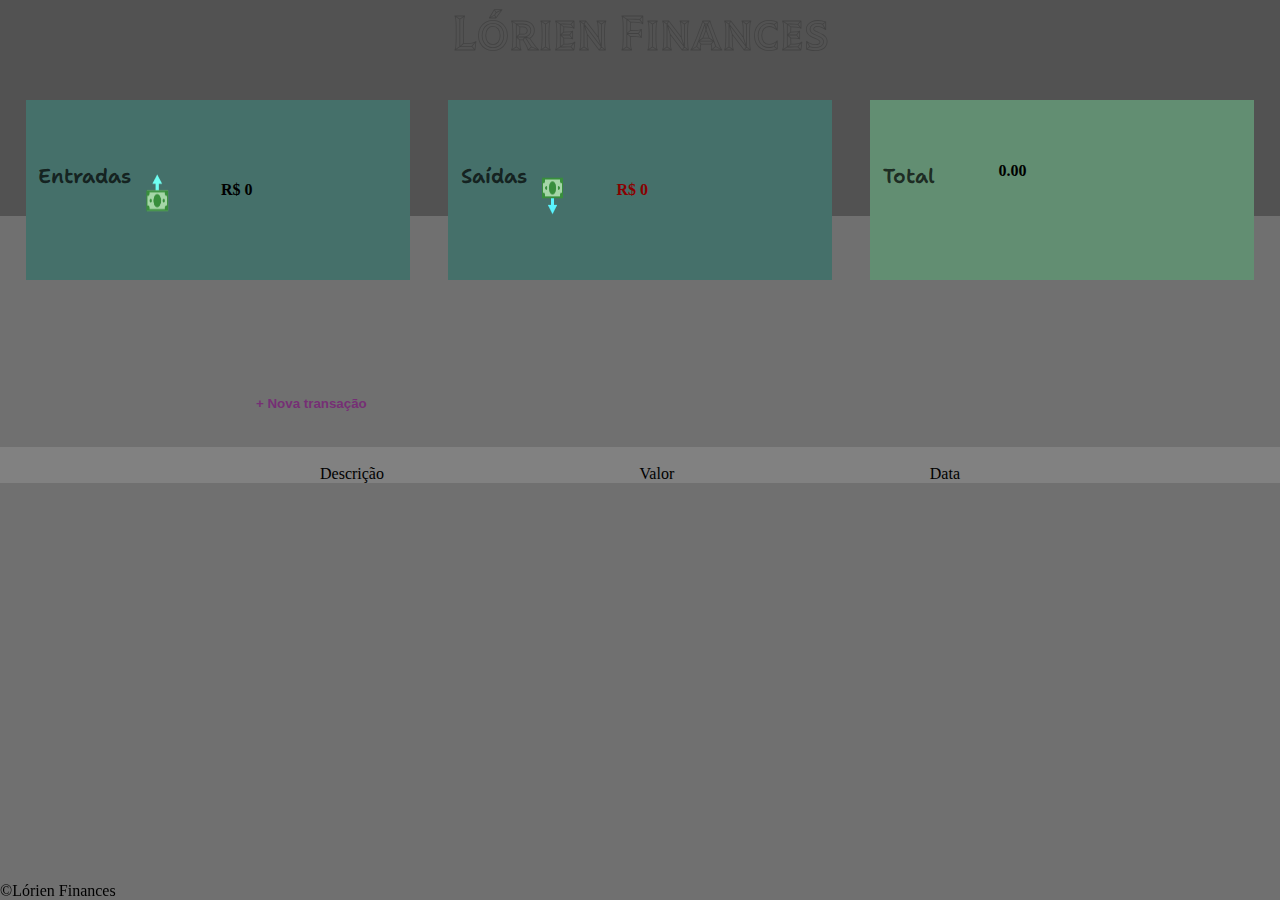
<file: Exercicios/Exercicio-Site-Finanças/index.html>
<!DOCTYPE html>
<html lang="en">
  <head>
    <meta charset="UTF-8" />
    <link rel="stylesheet" href="./css/style.css" />
    <meta http-equiv="X-UA-Compatible" content="IE=edge" />
    <link rel="preconnect" href="https://fonts.googleapis.com" />
    <meta name="viewport" content="width=device-width, initial-scale=1.0" />
    <link rel="preconnect" href="https://fonts.gstatic.com" crossorigin />
    <link rel="shortcut icon" href="./assets/icon.png" type="image/x-icon" />
    <link
      href="https://fonts.googleapis.com/css2?family=Montserrat:wght@100;200;300;400;500;600;700;900&family=Roboto:wght@100;300;400;500;700;900&family=Shantell+Sans:ital,wght@1,300;1,400;1,500;1,600&family=Tilt+Prism&display=swap"
      rel="stylesheet"
    />
    <title> Lórien Finances </title>
  </head>
  <body>
    <header>
      <div class="headerFundo">
        <div class="logo">
          <p>Lórien Finances</p>
        </div>
        <div class="headerPrincipal">
          <div class="headerEsquerda">
            <p>Entradas</p>
            <img class="deposit-money" src="./assets/deposit-money.png"/>
              <b id="entradas">R$ 0</b>
          </div>
          <div class="headerCentro">
            <p>Saídas</p>
            <img class="withdraw-money" src="./assets/money.png" alt="" />
            <b id="saidas">R$ 0</b>
          </div>
          <div class="headerDireita">
            <p>Total</p>
            <b id="total">R$ 0</b>
          </div>
        </div>
      </div>
    </header>

    <section>
        <div class="modal">
            <div class="modal-content">
              <span class="close-btn">&times;</span>
              <h2>Escolha o que deseja fazer</h2>
              <form>
                <label for="descricao">Descrição:</label>
                <input type="text" id="descricao" required>
                <label for="valor">Valor:</label>
                <input type="number" id="valor" required>
                <label for="data">Data:</label>
                <input type="date" id="data" required>
            </form>
            <div class="btnEsp">
                <button onclick="addTransacao()" id="depositar" type="button" class="add-btn">Depositar</button>
                <button onclick="removeTransacao()" id="sacar" type="button" class="add-btn">Sacar</button>
            </div>
            </div>
          </div>  

      <div class="new-transition">
        <button>+ Nova transação</button>
      </div>
      <div class="infoCentral">
        <ul id="descricao1">
          Descrição
        </ul>

        <ul id="valor1">
          Valor
        </ul>
        
        <ul id="data1">
          Data  
        </ul>
      </div>
    </section>

    <footer>
      <div class="marcaRegistrada">
        <p> ©Lórien Finances </p>
      </div>
    </footer>

    <!-- JavaScript -->
    <script src="./js/script.js"></script>
  </body>
</html>


<!-- Lórien -->
</file>
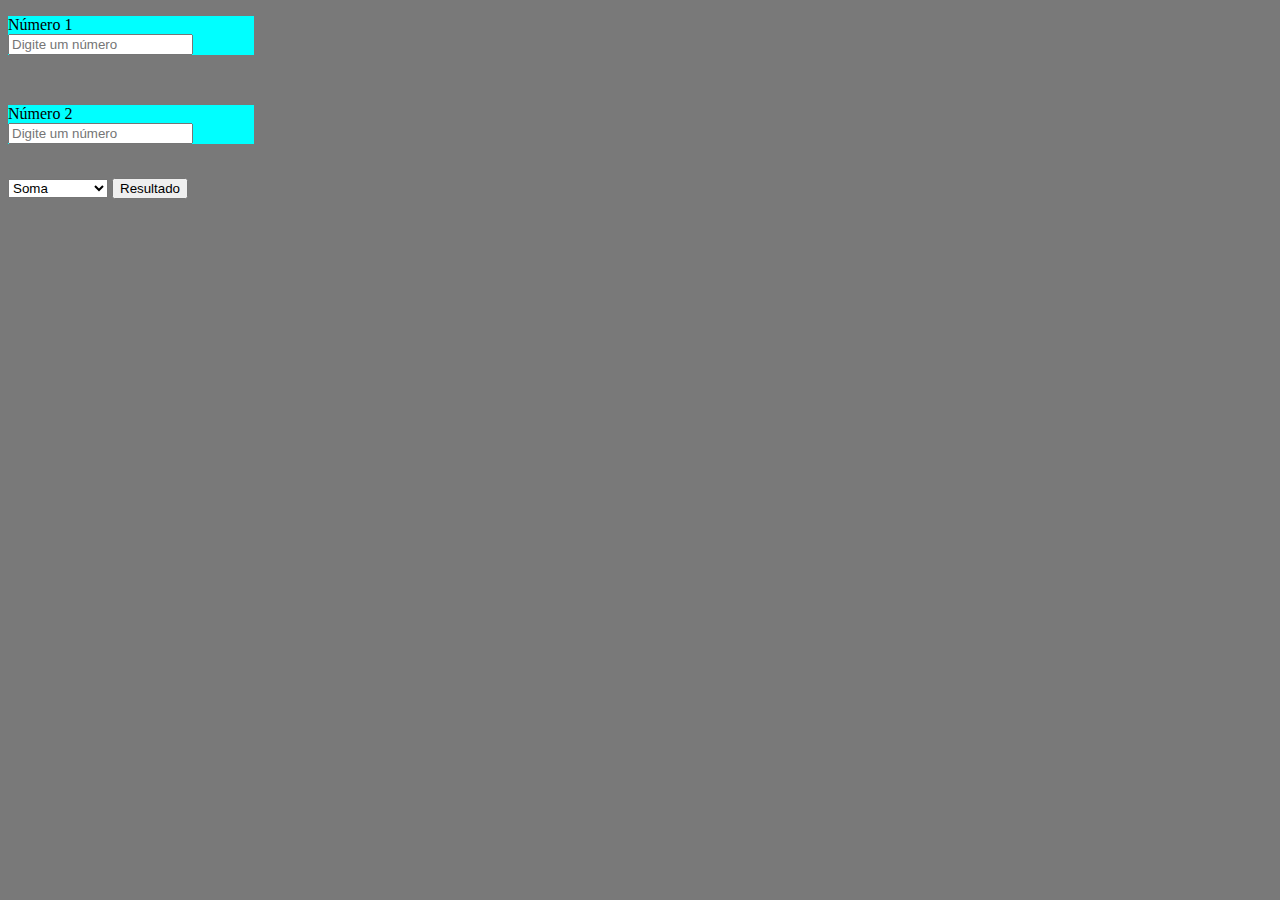
<file: Exercicios/Exercicio01/index.html>
<!DOCTYPE html>
<html lang="en">
<head>
    <meta charset="UTF-8">
    <meta http-equiv="X-UA-Compatible" content="IE=edge">
    <meta name="viewport" content="width=device-width, initial-scale=1.0">
    <title> Exercício 01 </title>
</head>
<body style="background-color: rgb(121, 121, 121);">

    <style>
        p{
            color: black;
            background-color: aqua;
            width: 246px;
        }
    </style>

   <p>Número 1 <input placeholder="Digite um número" type="number" id="input1"></p> <br>
   <p>Número 2 <input placeholder="Digite um número" type="number" id="input2"></p> <br>

   <select name="" id="operacao">
        <option value="soma">Soma</option>
        <option value="sub">Subtração</option>
        <option value="multi">Multiplicação</option>
        <option value="div">Multiplicação</option>
   </select>
   <button onclick="funcaoResultado()">Resultado</button>
    <p id="resposta"></p>
    <script src="./js/script.js"></script>
</body>
</html>
</file>
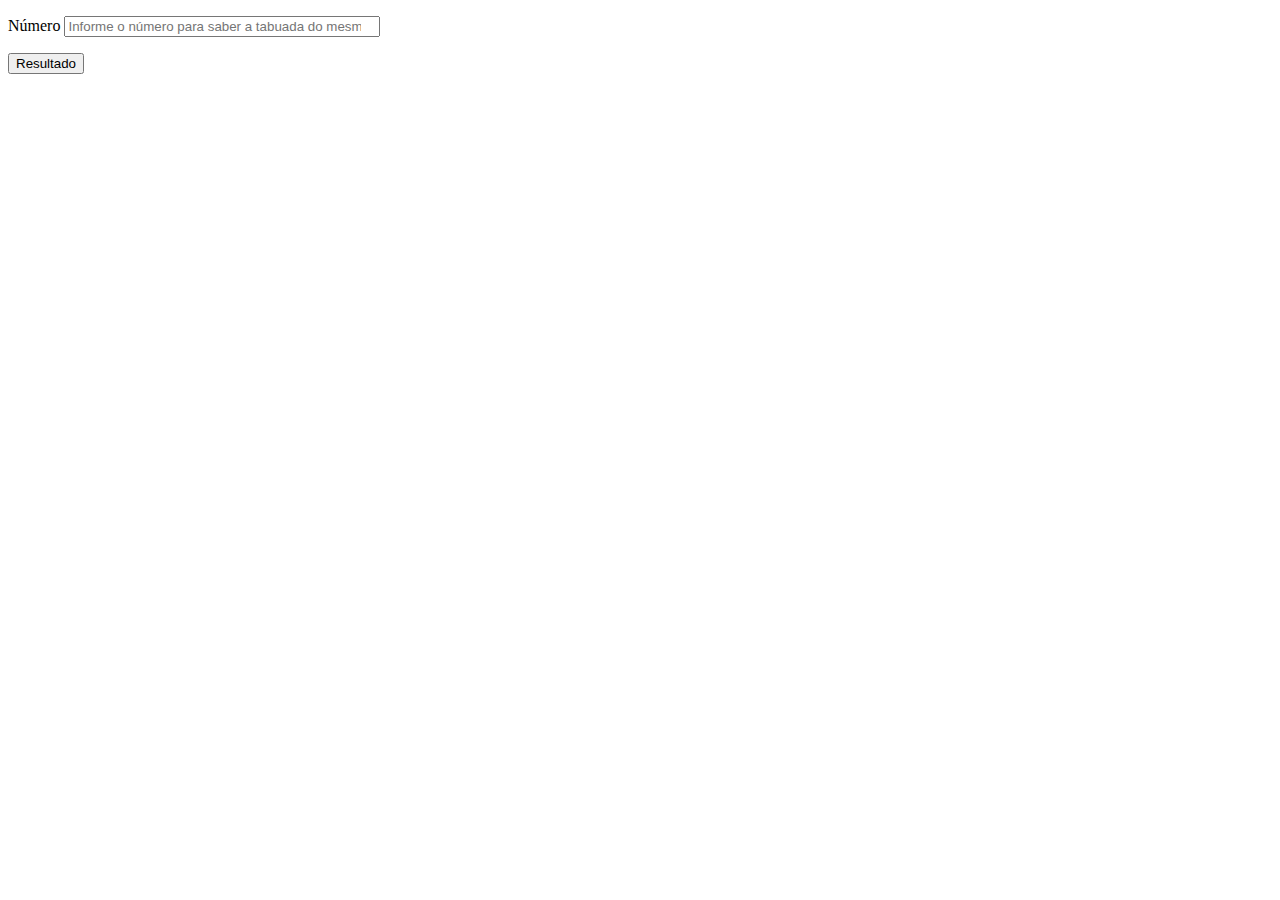
<file: Exercicios/Exercicio02/index.html>
<!DOCTYPE html>
<html lang="en">
<head>
    <meta charset="UTF-8">
    <meta http-equiv="X-UA-Compatible" content="IE=edge">
    <meta name="viewport" content="width=device-width, initial-scale=1.0">
    <title> Exercício 02 </title>
</head>
<body>

    <style>
        input{
            width: 24vw;
        }
    </style>
    
    <p>
        Número 
        <input placeholder="Informe o número para saber a tabuada do mesmo" type="number" id="numeroInformado">
    </p> 
    <button onclick="resposta()"> Resultado </button> <br>
    <b id="resposta"></b>

    <script src="./js/script.js"></script>
</body>
</html>
</file>
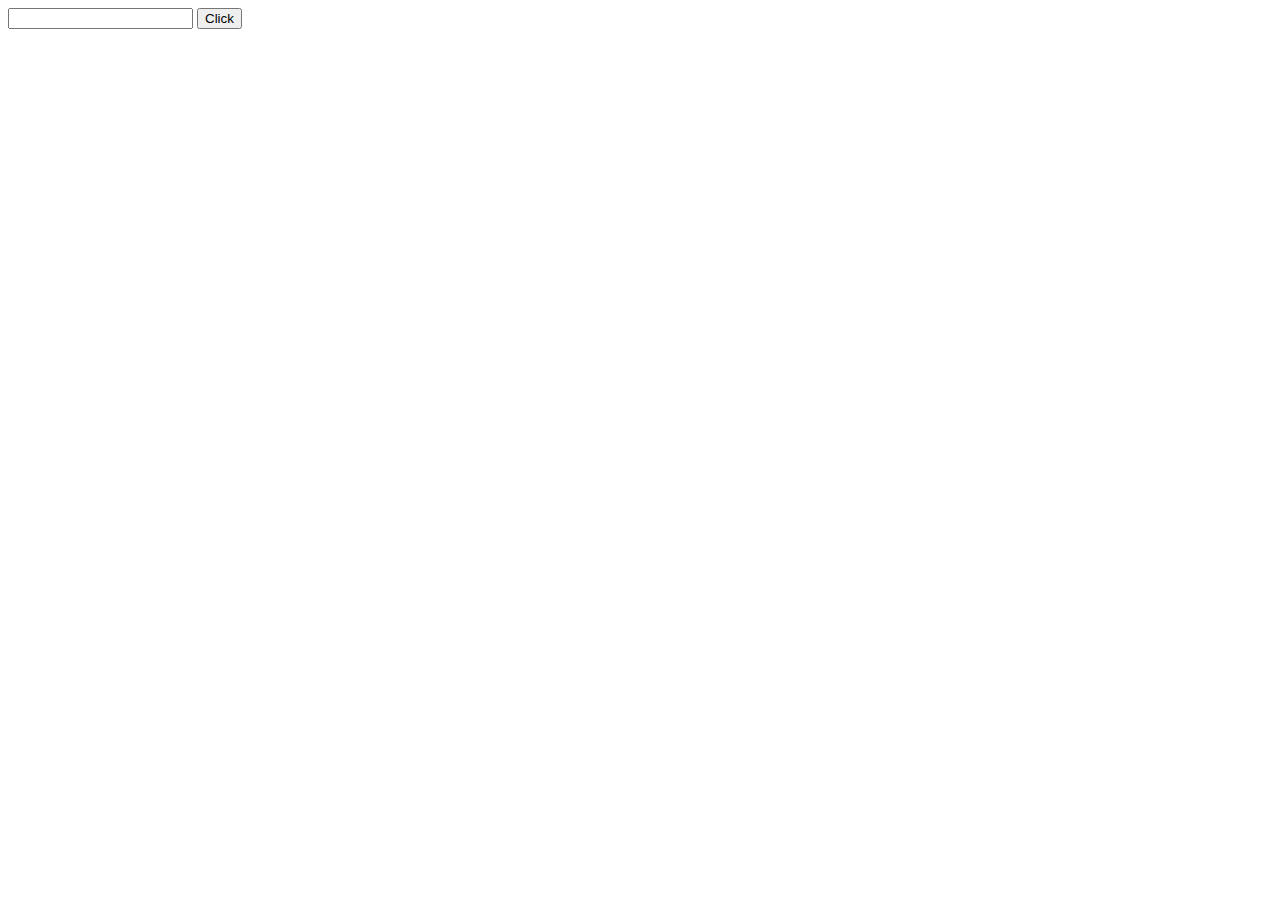
<file: Exercicios/Exercicio04/index.html>
<!DOCTYPE html>
<html lang="en">
<head>
    <meta charset="UTF-8">
    <meta http-equiv="X-UA-Compatible" content="IE=edge">
    <meta name="viewport" content="width=device-width, initial-scale=1.0">
    <title> Exercicio 04 </title>
</head>
<body>

    <input type="text" id="pesquisa">
    <button id="btn" onclick="retornoUrl()">Click</button>

    <script src="./js/script.js"></script>
</body>
</html>
</file>
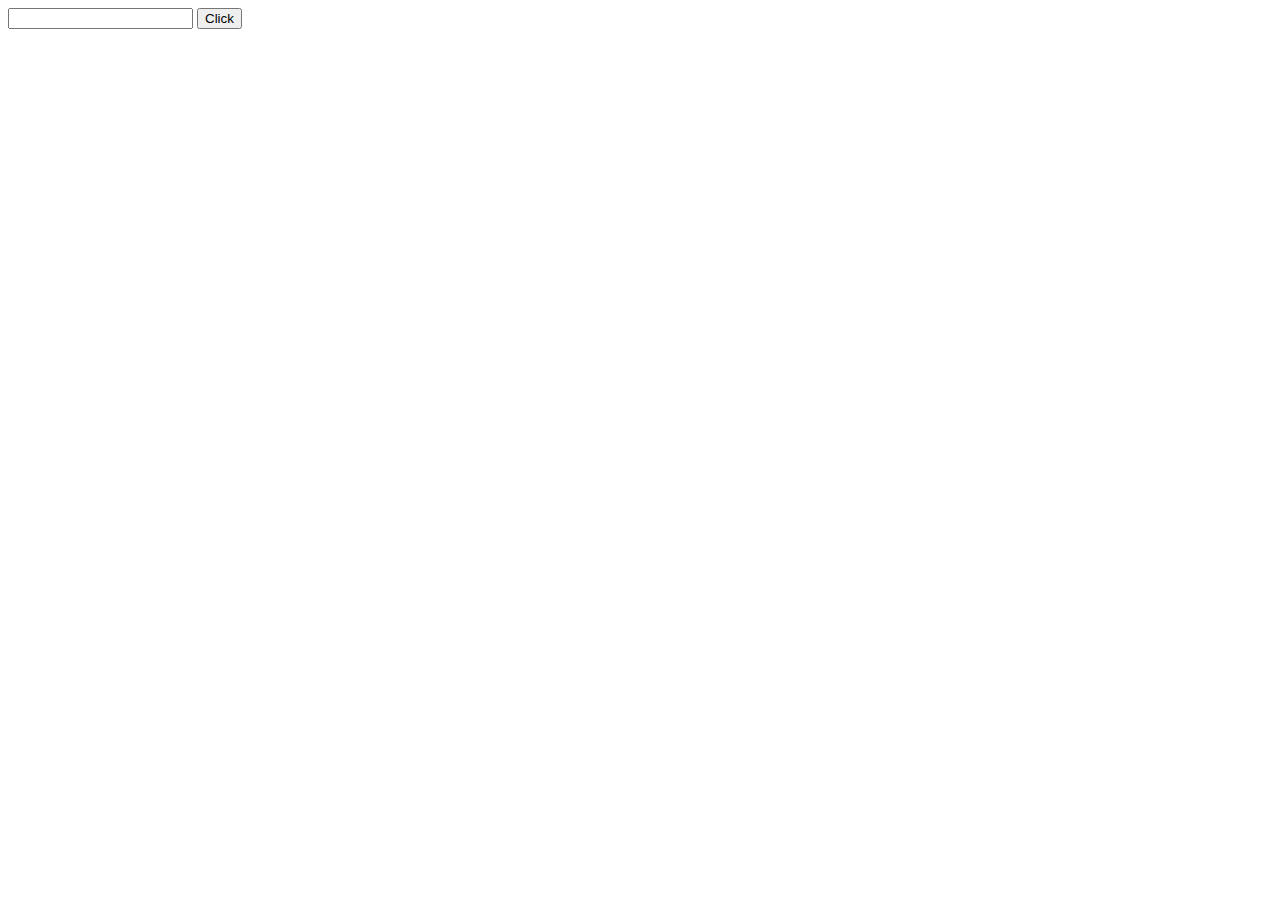
<file: Exercicios/Exercicio05/index.html>
<!DOCTYPE html>
<html lang="en">
<head>
    <meta charset="UTF-8">
    <meta http-equiv="X-UA-Compatible" content="IE=edge">
    <meta name="viewport" content="width=device-width, initial-scale=1.0">
    <title> Exercicio 05 </title>
</head>
<body>
    
    <input type="text" id="input">
    <button onclick="changeTitle()">Click</button>

    <script src="./js/script.js"></script>
</body>
</html>
</file>
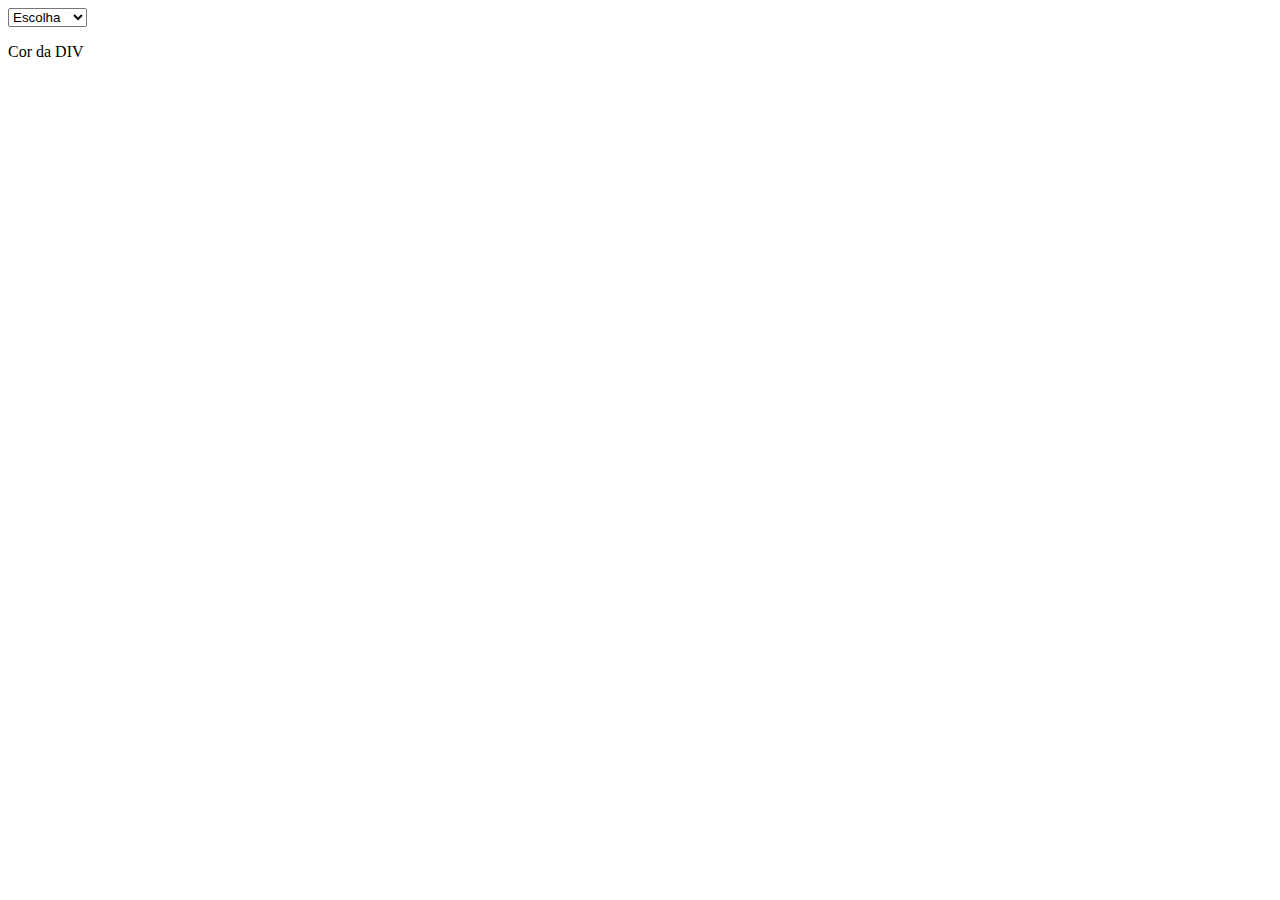
<file: Exercicios/Exercicio06/index.html>
<!DOCTYPE html>
<html lang="en">
<head>
    <meta charset="UTF-8">
    <meta http-equiv="X-UA-Compatible" content="IE=edge">
    <meta name="viewport" content="width=device-width, initial-scale=1.0">
    <title> Exercicio 06 </title>
</head>
<body>
    
    <select onchange="trocaCor()" id="select">
        <option value="escolha">Escolha</option>
        <option value="Vermelho">Vermelho</option>
        <option value="Azul">Azul</option>
        <option value="Verde">Verde</option>
    </select>
    
    <div id="campoASerModificado">
        <p> Cor da DIV </p>
    </div>
    <script src="./js/script.js"></script>
</body>
</html>
</file>
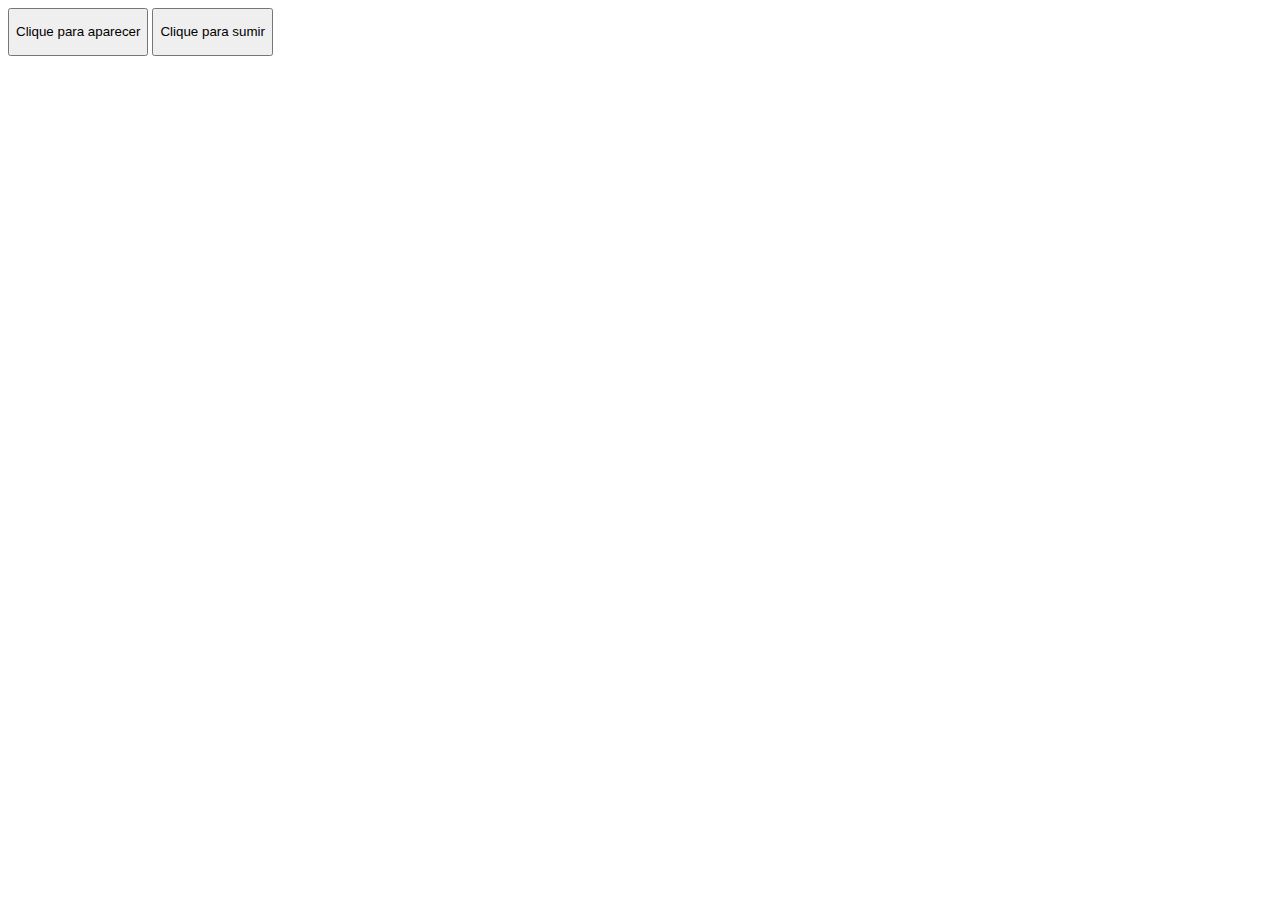
<file: Exercicios/Exercicio07/index.html>
<!DOCTYPE html>
<html lang="en">
<head>
    <meta charset="UTF-8">
    <meta http-equiv="X-UA-Compatible" content="IE=edge">
    <meta name="viewport" content="width=device-width, initial-scale=1.0">
    <title> Exercicio 07 </title>
</head>
<body>
    

    <button id="botao" onclick="esconder()">
        <p>Clique para aparecer</p>
    </button>
    <button id="btn" onclick="desesconder()">
        <p>Clique para sumir</p>
    </button>

    <script src="./js/script.js"></script>
</body>
</html>
</file>
<file: Exercicios/Exercicio-Site-Finanças/css/style.css>
@import url('https://fonts.googleapis.com/css2?family=Montserrat:wght@100;200;300;400;500;600;700;900&family=Roboto:wght@100;300;400;500;700;900&family=Shantell+Sans:ital,wght@1,300;1,400;1,500;1,600&family=Tilt+Prism&display=swap');
/* ==== COMO USAR AS FONTES ==== */
/* 
font-family: 'Montserrat', sans-serif;
font-family: 'Roboto', sans-serif;
font-family: 'Shantell Sans', cursive;
font-family: 'Tilt Prism', cursive; 
*/

*{
    margin: 0;
    padding: 0;
    box-sizing: border-box;
}

body{
    background-color: rgb(112, 112, 112);
}

/* ==== HEADER PAGINA ==== */

.headerFundo{
    height: 24vh;
    background-color: rgb(82, 82, 82);
}

.headerFundo p{
    display: flex;
    color: rgba(0, 0, 0, 0.194);
    font-family: 'Tilt Prism', cursive;
    font-size: 50px;
    font-weight:600;
    justify-content: center;
}

.headerPrincipal{
    display: flex;
    justify-content: space-between;
}

.headerPrincipal p{
    display: flex;
    margin-top: 4vh;
    font-size: 20px;
    color: rgba(0, 0, 0, 0.713);
    padding: 3vh 0 0 1vw;
    justify-content: start;
    font-family: 'Shantell Sans', cursive;
}
.headerPrincipal img{
    margin-top: 6vh;
}

.headerPrincipal img:nth-child(2){
    margin-top: 8vh;
}

.headerPrincipal b {
    display: flex;
    align-items: center;
    margin-left: 4vw;
}

.headerEsquerda{
    width: 30vw;
    height: 20vh;
    display: flex;
    margin-top: 4vh;
    margin-left: 2vw;
    background-color: rgb(69, 112, 106);
}

.headerCentro{
    color: rgb(137, 1, 1);
}

.headerDireita b{
    display: flex;
    align-items: center;
    margin-left: 10vw;
    margin-top: -3vh;
}

.deposit-money{
    width: 2vw;
    height: 5vh;
    margin-top: 2.5vh;
    margin-left: 1vw;
}

.headerCentro{
    width: 30vw;
    height: 20vh;
    display: flex;
    margin-top: 4vh;
    background-color: rgb(69, 112, 106);
}

.withdraw-money{
    width: 2vw;
    height: 5vh;
    margin-top: 3vh;
    margin-left: 1vw;
}

.headerDireita{
    width: 30vw;
    height: 20vh;
    margin-top: 4vh;
    margin-right: 2vw;
    background-color: rgb(98, 142, 114);
}

/* ==== CENTRO DA PAGINA ==== */

.new-transition{
    display: flex;
    justify-content: start;
    margin: 20vh 20vw 0vh 20vw;
}

.new-transition button{
    border: none;
    cursor: none;
    font-weight: 600;
    margin-bottom: 4vh;
    background: transparent;
    color: rgb(118, 47, 117);
}

.infoCentral{
    display: flex;
    align-items: center;
    justify-content: space-between;
    padding: 0px 25vw 0px 25vw;
    background-color: rgb(129, 129, 129);
}

.infoCentral ul{
    list-style: none;
    padding-top: 2vh;
    text-align: center;
    color: black;
}

.infoCentral li{
    padding: 5%;
    height: 6vh;
    width: 14vw;
    margin-top: 4vh;
    list-style: none;
    margin-bottom: 1vh;
    border-radius: 50px;
    border: 2px solid rgb(78, 78, 78);
}

/* Menu New Transition */

.modal {
    width: 100%;
    height: 100%;
    display: none;
    overflow: auto;
    position: fixed;
    background-color: rgba(43, 19, 19, 0.556);
}

.modal-content {
    width: 50%;
    height: 28vh;
    padding: 10px;
    margin: 0vh 0vw 0vh 25vw;
    border: 2px solid #613131;
    background-color: rgb(101, 101, 101);
}

.btnEsp{
    display: flex;
    justify-content: space-between;
}

.btnEsp button{
    height: 4vh;
    width: 10vw;
    border: none;
    margin-top: 8vh;
    cursor: none;
    border-radius: 50px;
    background-color: rgb(62, 174, 50);
}

.btnEsp button:nth-child(2){
    background-color: rgb(186, 31, 31);
}

.close-btn {
    float: right;
    font-size: 40px;
    color: #ff0000;
    font-weight: bold;
}

.close-btn:hover,
.close-btn:focus {
    cursor: none;
    color: #ec0000;
    transition: 10s;
  text-decoration: none;
}

form {
    display: flex;
    font-weight: 600;
    margin: 3vh 0vw 0vh 0vw;
    justify-content: space-between;
}

form input{
    width: 10vw;
    height: 4vh;
    background-color: #9c9c9c;
}


/* FOOTER */

.marcaRegistrada{
    display: flex;
    position: fixed;
    bottom: 0;
}
</file>
